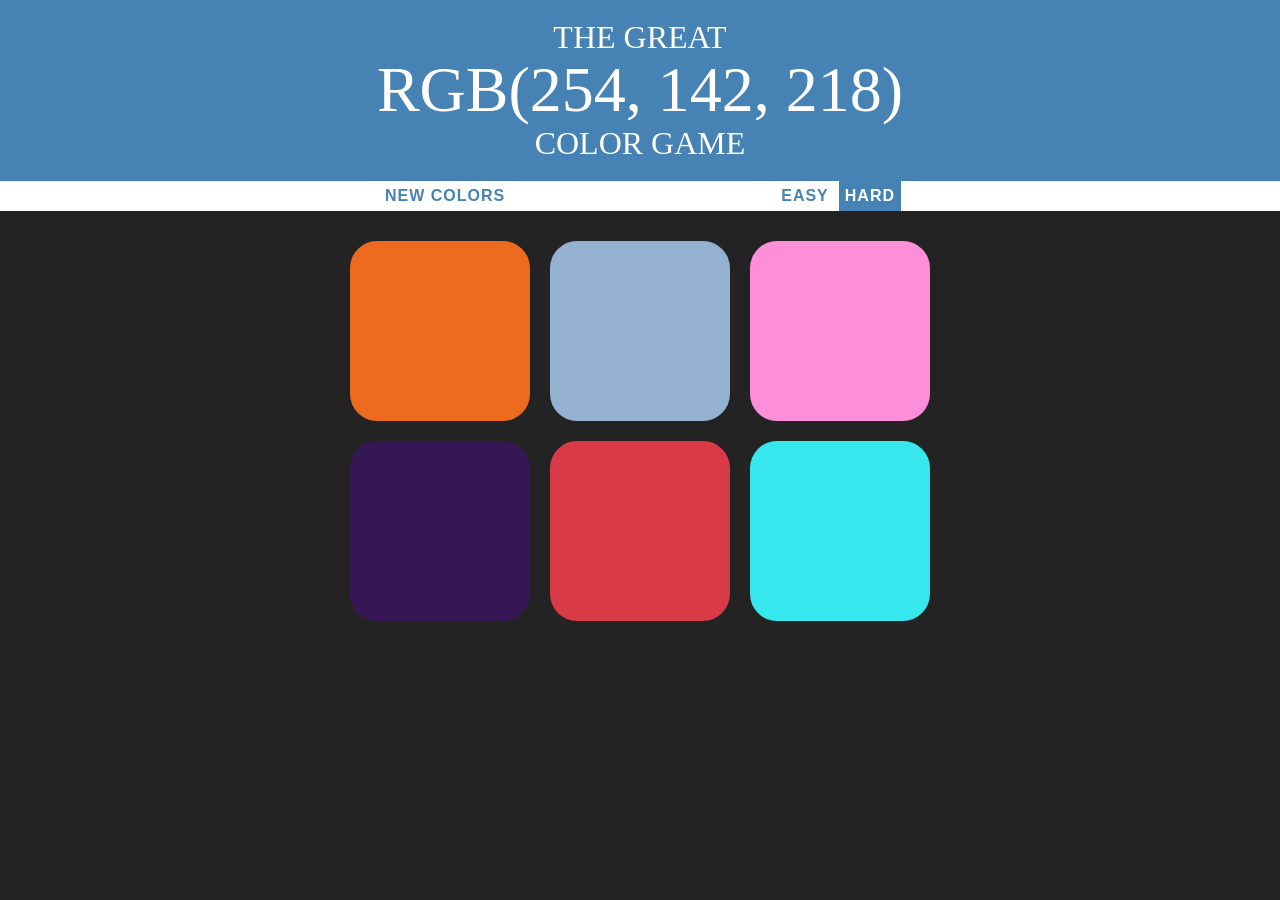
<file: index.html>
<!DOCTYPE html>
<html lang="en">

<head>
    <meta charset="UTF-8">
    <meta name="viewport" content="width=device-width, initial-scale=1.0">
    <meta http-equiv="X-UA-Compatible" content="ie=edge">
    <title>RGB Game</title>
    <link rel="stylesheet" type="text/css" href="css/colorGame.css">
</head>

<body>
<h1>The Great
    <br>
    <span id="colorDisplay">RGB</span>
    <br>
    Color Game</h1>
<div id="stripe">
    <button id="reset">New Colors</button>
    <span id="message"></span>
    <button class ="mode">Easy</button>
    <button class="mode selected">Hard</button>
</div>
    <div id="container">
        <div class="square"></div>
        <div class="square"></div>
        <div class="square"></div>
        <div class="square"></div>
        <div class="square"></div>
        <div class="square"></div>
    </div>

    <script type="text/javascript" src="js/colorGame.js"></script>
</body>

</html>
</file>
<file: css/colorGame.css>
body {
  background-color: #232323;
  margin: 0;
  font-family: "Montserrat", "Avenir";
}

.square {
  width: 30%;
  background: purple;
  padding-bottom: 30%;
  float: left;
  margin: 1.66%;
  border-radius: 15%;
  transition: background 0.6s;
  --webkit-transition: background 0.6s;
  --moz-transition: background 0.6s;
}

#container {
  margin: 20px auto;
  max-width: 600px;
}

h1 {
  line-height: 1.1;
  color: white;
  font-weight: normal;
  text-align: center;
  background-color: steelblue;
  margin: 0;
  text-transform: uppercase;
  padding: 20px 0;
}

#colorDisplay {
  font-size: 200%;
}

#stripe {
  background: white;
  height: 30px;
  text-align: center;
}

.selected {
  color: white;
  background: steelblue;
}

button {
  border: none;
  background: none;
  text-transform: uppercase;
  height: 100%;
  font-weight: 700;
  color: steelblue;
  letter-spacing: 1px;
  font-size: inherit;
  transition: all 0.3s;
  --webkit-transition: all 0.3s;
  --moz-transition: all 0.3s;
  outline: none;
}

#message {
  display: inline-block;
  width: 20%;
}

button:hover {
  color: white;
  background: steelblue;
}
</file>
